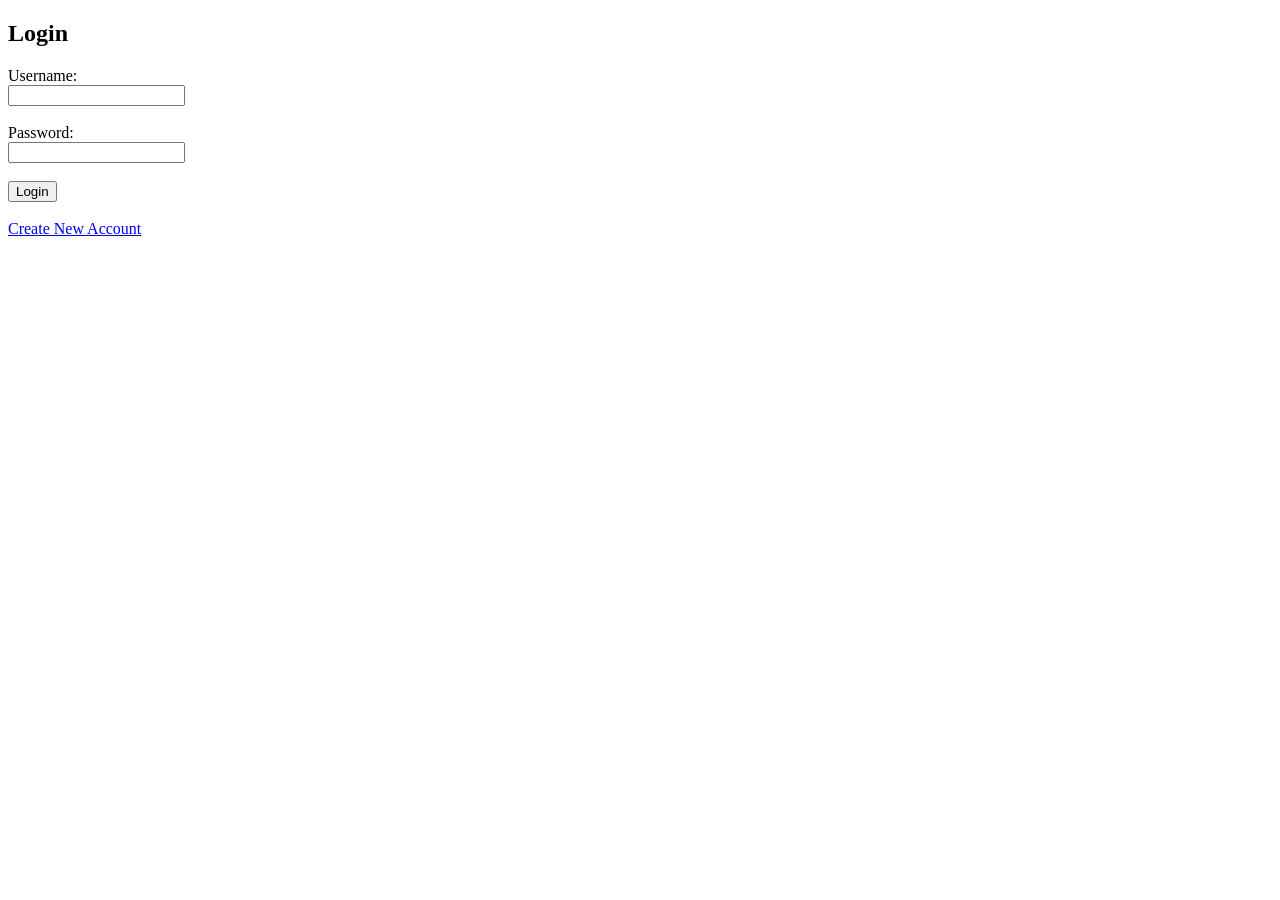
<file: templates/login.html>
<!DOCTYPE html>
<html>
<head>
    <title>Login</title>
</head>
<body>

    <h2>Login</h2>

    <form method="POST">

        <label>Username:</label><br>
        <input type="text" name="username" required><br><br>

        <label>Password:</label><br>
        <input type="password" name="password" required><br><br>

        <button type="submit">Login</button>

    </form>

    <br>

    <a href="/signup">Create New Account</a>

</body>
</html>
</file>
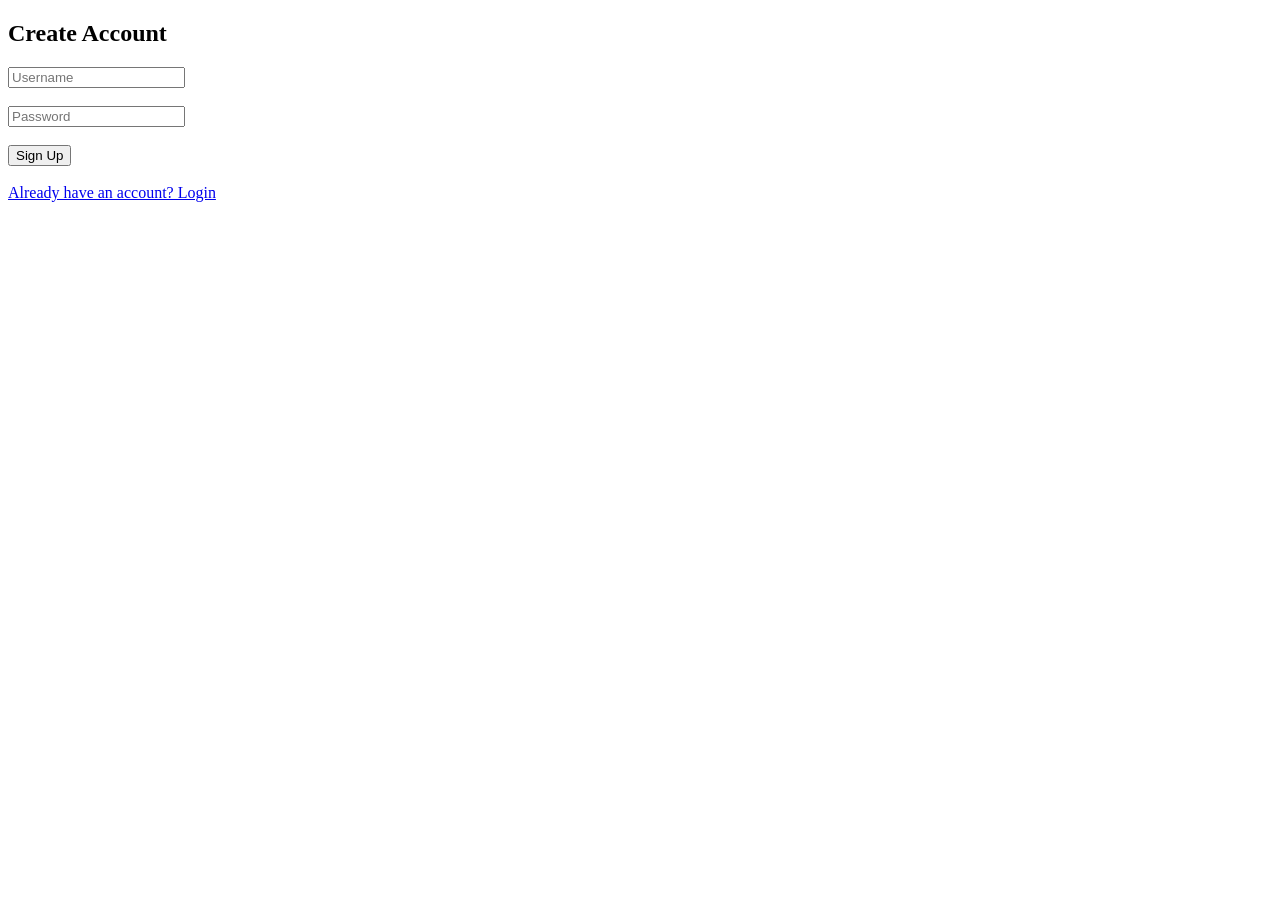
<file: templates/signup.html>
<!DOCTYPE html>
<html>
<head>
    <title>Sign Up</title>
</head>
<body>

    <h2>Create Account</h2>

    <form method="POST">

        <input
            type="text"
            name="username"
            placeholder="Username"
            required>

        <br><br>

        <input
            type="password"
            name="password"
            placeholder="Password"
            required>

        <br><br>

        <button type="submit">
            Sign Up
        </button>

    </form>

    <br>

    <a href="/login">Already have an account? Login</a>

</body>
</html>
</file>
